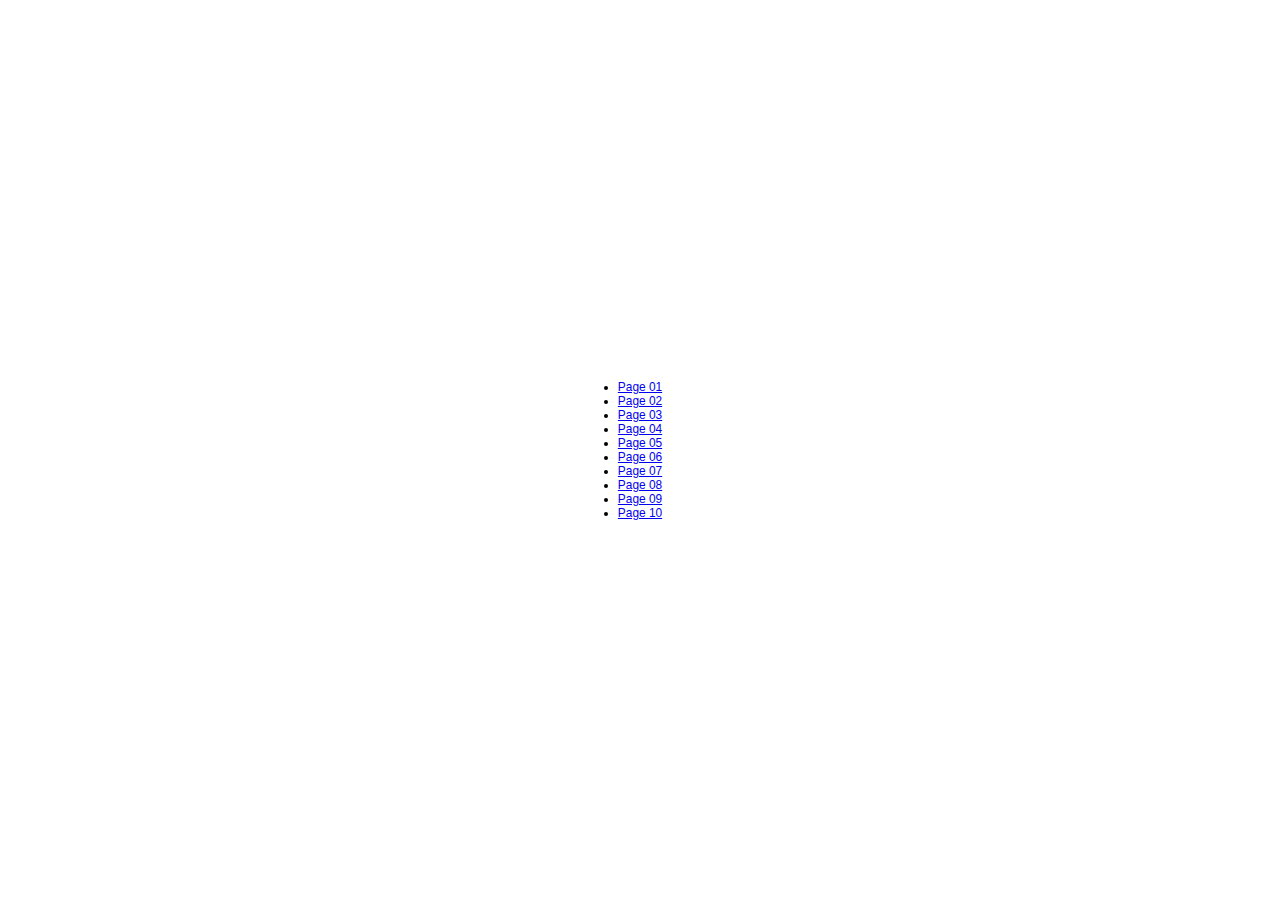
<file: index.html>
<!DOCTYPE html>
<html lang="en">
  <head>
    <meta charset="UTF-8" />
    <meta http-equiv="X-UA-Compatible" content="IE=edge" />
    <meta name="viewport" content="width=device-width, initial-scale=1.0" />
    <link rel="stylesheet" href="./global.css" />
    <title>Document</title>
  </head>
  <body class="center-body">
    <ul>
      <li>
        <a href="/page-01/">Page 01</a>
      </li>
      <li>
        <a href="/page-02/">Page 02</a>
      </li>
      <li>
        <a href="/page-03/">Page 03</a>
      </li>
      <li>
        <a href="/page-04/">Page 04</a>
      </li>
      <li>
        <a href="/page-05/">Page 05</a>
      </li>
      <li>
        <a href="/page-06/">Page 06</a>
      </li>
      <li>
        <a href="/page-07/">Page 07</a>
      </li>
      <li>
        <a href="/page-08/">Page 08</a>
      </li>
      <li>
        <a href="/page-09/">Page 09</a>
      </li>
      <li>
        <a href="/page-10/">Page 10</a>
      </li>
    </ul>
  </body>
</html>
</file>
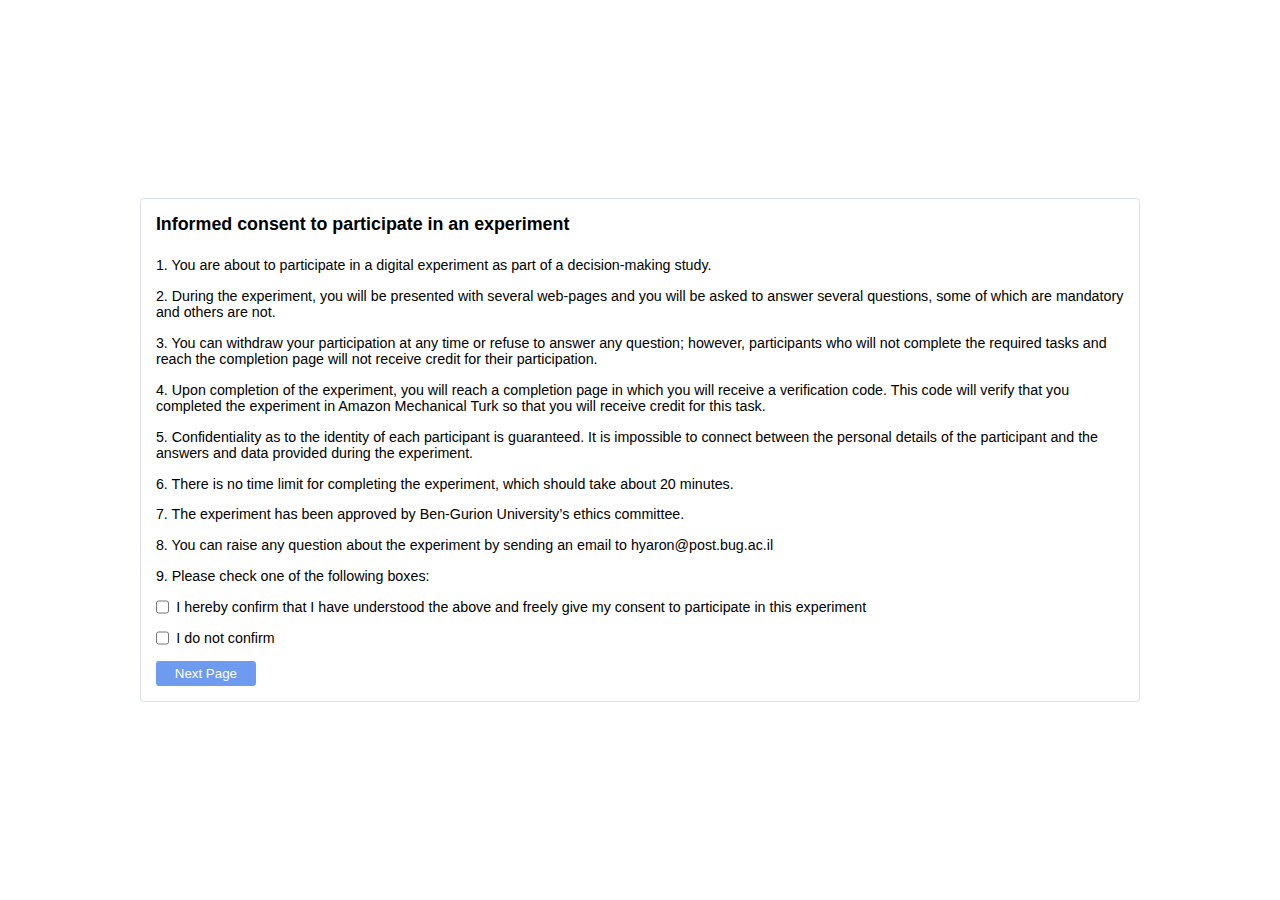
<file: page-02/index.html>
<!DOCTYPE html>
<html lang="en">
  <head>
    <meta charset="UTF-8" />
    <meta http-equiv="X-UA-Compatible" content="IE=edge" />
    <meta name="viewport" content="width=device-width, initial-scale=1.0" />
    <title>Document</title>
    <link rel="stylesheet" href="../global.css" />
    <link rel="stylesheet" href="./style.css" />
  </head>
  <body class="center-body">
    <div class="card">
      <div class="title-2">
        Informed consent to participate in an experiment
      </div>
      <div class="flex flex-direction-column font-size-2  gap-2">
        <div>
          1. You are about to participate in a digital experiment as part of a
          decision-making study.
        </div>
        <div>
          2. During the experiment, you will be presented with several web-pages
          and you will be asked to answer several questions, some of which are
          mandatory and others are not.
        </div>
        <div>
          3. You can withdraw your participation at any time or refuse to answer
          any question; however, participants who will not complete the required
          tasks and reach the completion page will not receive credit for their
          participation.
        </div>
     
    
       
        <div>
          4. Upon completion of the experiment, you will reach a completion page
          in which you will receive a verification code. This code will verify
          that you completed the experiment in Amazon Mechanical Turk so that
          you will receive credit for this task.
        </div>
        <div>
          5. Confidentiality as to the identity of each participant is
          guaranteed. It is impossible to connect between the personal details
          of the participant and the answers and data provided during the
          experiment.
        </div>
        <div>
          6. There is no time limit for completing the experiment, which should
          take about 20 minutes.
        </div>
        <div>
          7. The experiment has been approved by Ben-Gurion University’s ethics
          committee.
        </div>
        <div>
          8. You can raise any question about the experiment by sending an email
          to hyaron@post.bug.ac.il
        </div>

        <div>9. Please check one of the following boxes:</div>
        <div class="flex flex-direction-column gap-2">
          <div class="flex gap-1">
            <input type="checkbox" id="agree-1" /><label for="agree-1"
              >I hereby confirm that I have understood the above and freely give
              my consent to participate in this experiment</label
            >
          </div>
          <div class="flex gap-1">
            <input type="checkbox" id="agree-2" /><label for="agree-2"
              >I do not confirm</label
            >
          </div>
          <div>
            <button class="button bg-blue">Next Page</button>
          </div>
        </div>
         </div>
       
      </div>
    </div>
  </body>
</html>
</file>
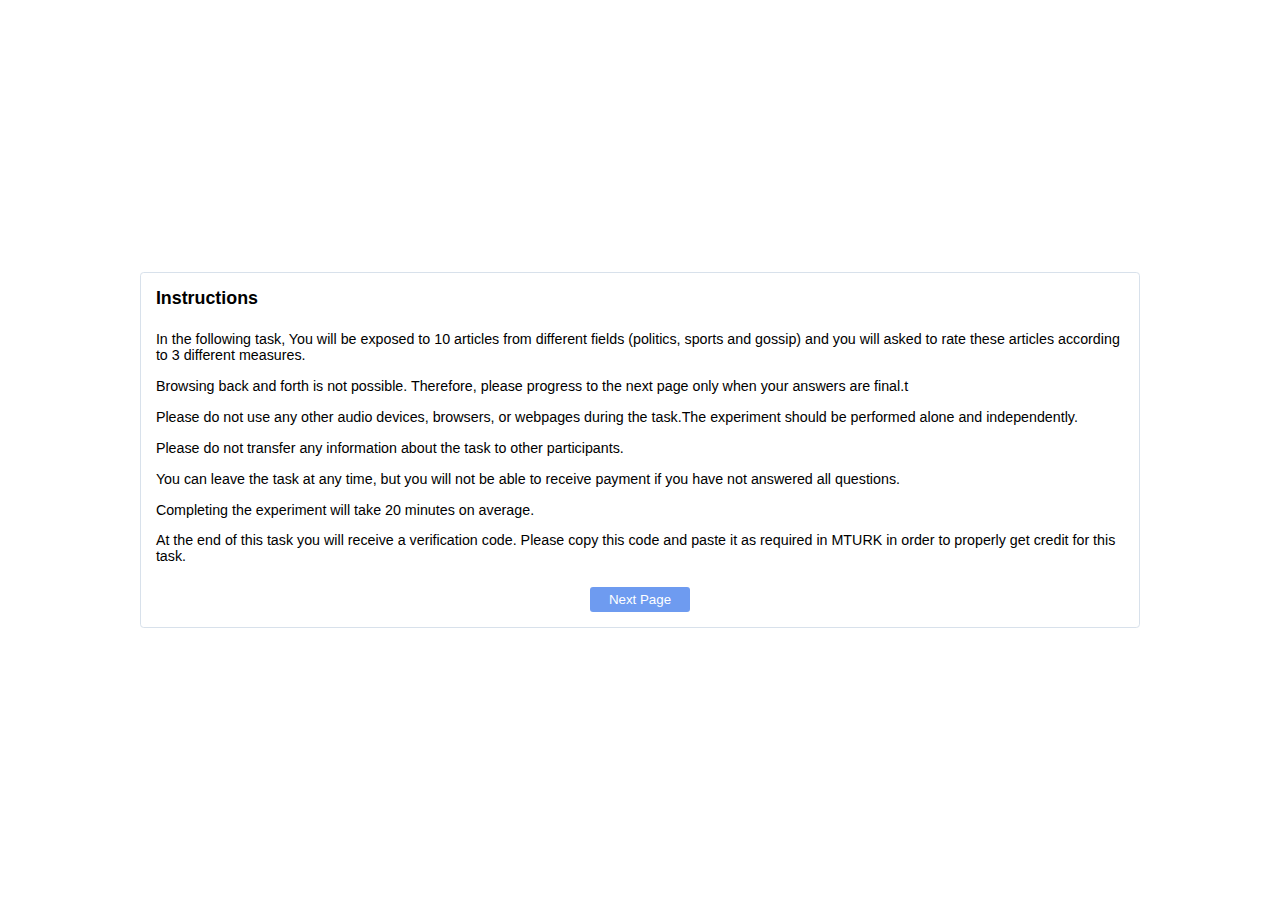
<file: page-03/index.html>
<!DOCTYPE html>
<html lang="en">
  <head>
    <meta charset="UTF-8" />
    <meta http-equiv="X-UA-Compatible" content="IE=edge" />
    <meta name="viewport" content="width=device-width, initial-scale=1.0" />

    <title>Document</title>
    <link rel="stylesheet" href="../global.css" />
    <link rel="stylesheet" href="./style.css" />
  </head>
  <body class="center-body">
    <div class="card">
      <div class="title-2">Instructions</div>
      <div class="flex flex-direction-column font-size-2 gap-2">
        <div>
          In the following task, You will be exposed to 10 articles from
          different fields (politics, sports and gossip) and you will asked to
          rate these articles according to 3 different measures.
        </div>
        <div>
          Browsing back and forth is not possible. Therefore, please progress to
          the next page only when your answers are final.t
        </div>
        <div>
          Please do not use any other audio devices, browsers, or webpages
          during the task.The experiment should be performed alone and
          independently.
        </div>
        <div>
          Please do not transfer any information about the task to other
          participants.
        </div>
        <div>
          You can leave the task at any time, but you will not be able to
          receive payment if you have not answered all questions.
        </div>
        <div>Completing the experiment will take 20 minutes on average.</div>
        <div>
          At the end of this task you will receive a verification code. Please
          copy this code and paste it as required in MTURK in order to properly
          get credit for this task.
        </div>
      </div>

      <div class="flex justify-center">
        <button class="button bg-blue">Next Page</button>
      </div>
    </div>
  </body>
</html>
</file>
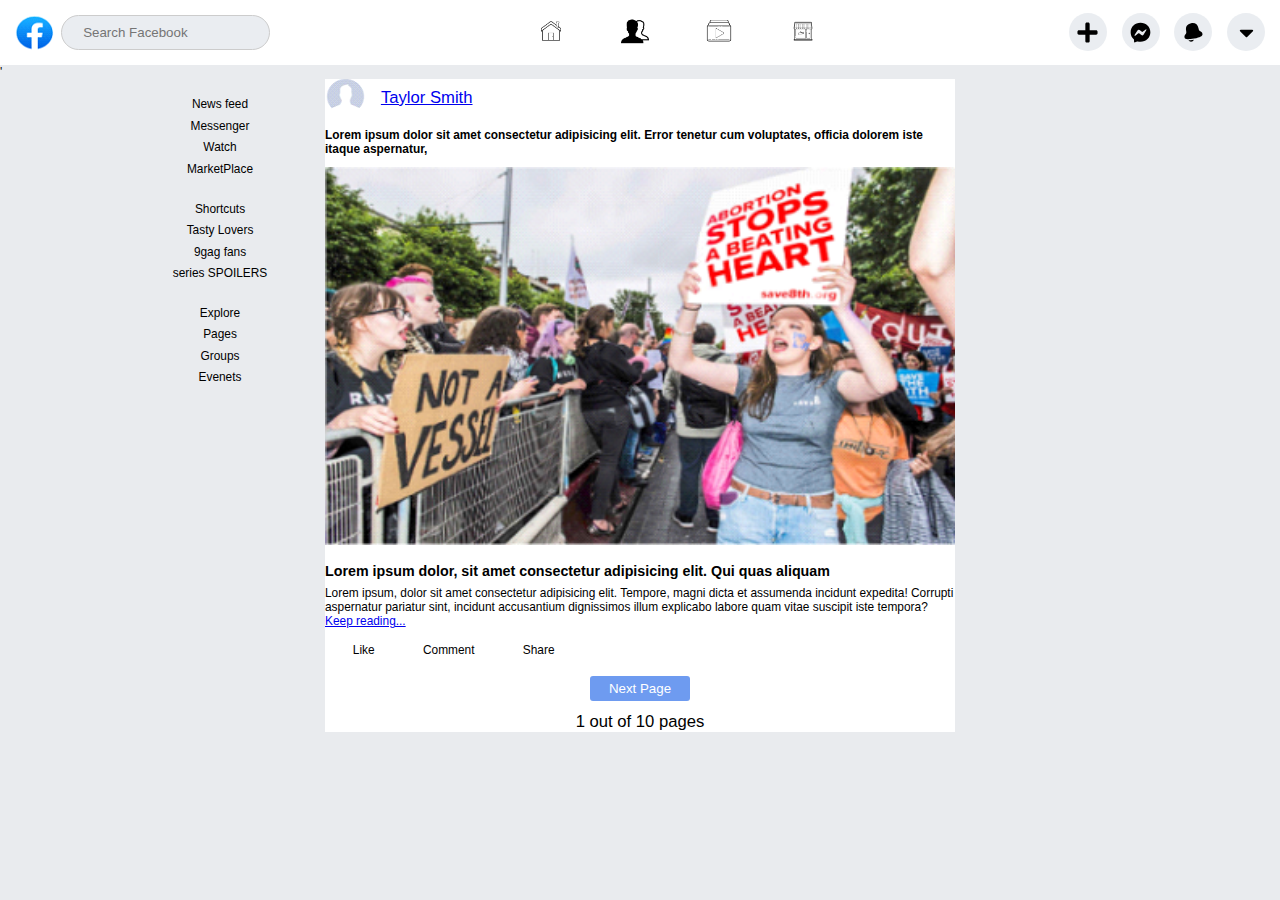
<file: page-04/index.html>
<!DOCTYPE html>
<html lang="en">
  <head>
    <meta charset="UTF-8" />
    <meta http-equiv="X-UA-Compatible" content="IE=edge" />
    <meta name="viewport" content="width=device-width, initial-scale=0" />
    <link
      rel="stylesheet"
      href="https://cdnjs.cloudflare.com/ajax/libs/font-awesome/5.15.3/css/all.min.css"
      integrity="sha512-iBBXm8fW90+nuLcSKlbmrPcLa0OT92xO1BIsZ+ywDWZCvqsWgccV3gFoRBv0z+8dLJgyAHIhR35VZc2oM/gI1w=="
      crossorigin="anonymous"
    />
    <title>Document</title>
    <link rel="stylesheet" href="../global.css" />
    <link rel="stylesheet" href="./style.css" />
  </head>
  <body>
    <!-- HEADER SECTION -->
    <section class="header-main flex">
      <div class="p-3">
        <div class="flex align-center gap-1">
          <img src="../images/fb-logo.png" alt="logo" />
          <div class="relative">
            <i class="fas fa-search"></i
            ><input type="text" placeholder="Search Facebook" />
          </div>
        </div>
      </div>
      <div class="flex flex-direction-column justify-center">
        <div class="flex space-around">
          <div>
            <img src="../images/home.png" style="width: 28px; height: 28px" />
          </div>
          <div>
            <img src="../images/group.png" style="width: 28px; height: 28px" />
          </div>
          <div>
            <img src="../images/player.png" style="width: 28px; height: 28px" />
          </div>
          <div>
            <img src="../images/shop.png" style="width: 28px; height: 28px" />
          </div>
        </div>
      </div>
      <div class="flex flex-direction-column justify-center">
        <div class="flex gap-2 flex-end pr-3">
          <div class="bg-icon">
            <svg
              width="23px"
              height="23px"
              fill="#000"
              aria-hidden="true"
              viewBox="0 0 448 512"
            >
              <path
                d="M416 208H272V64c0-17.67-14.33-32-32-32h-32c-17.67 0-32 14.33-32 32v144H32c-17.67 0-32 14.33-32 32v32c0 17.67 14.33 32 32 32h144v144c0 17.67 14.33 32 32 32h32c17.67 0 32-14.33 32-32V304h144c17.67 0 32-14.33 32-32v-32c0-17.67-14.33-32-32-32z"
                class=""
              ></path>
            </svg>
          </div>
          <div class="bg-icon">
            <svg
              width="23px"
              height="23px"
              fill="#000"
              viewBox="0 0 28 28"
              alt=""
            >
              <path
                d="M14 2.042c6.76 0 12 4.952 12 11.64S20.76 25.322 14 25.322a13.091 13.091 0 0 1-3.474-.461.956 .956 0 0 0-.641.047L7.5 25.959a.961.961 0 0 1-1.348-.849l-.065-2.134a.957.957 0 0 0-.322-.684A11.389 11.389 0 0 1 2 13.682C2 6.994 7.24 2.042 14 2.042ZM6.794 17.086a.57.57 0 0 0 .827.758l3.786-2.874a.722.722 0 0 1 .868 0l2.8 2.1a1.8 1.8 0 0 0 2.6-.481l3.525-5.592a.57.57 0 0 0-.827-.758l-3.786 2.874a.722.722 0 0 1-.868 0l-2.8-2.1a1.8 1.8 0 0 0-2.6.481Z"
              ></path>
            </svg>
          </div>
          <div class="bg-icon">
            <svg width="23px" height="23px" fill="#000" viewBox="0 0 28 28">
              <path
                d="M7.847 23.488C9.207 23.488 11.443 23.363 14.467 22.806 13.944 24.228 12.581 25.247 10.98 25.247 9.649 25.247 8.483 24.542 7.825 23.488L7.847 23.488ZM24.923 15.73C25.17 17.002 24.278 18.127 22.27 19.076 21.17 19.595 18.724 20.583 14.684 21.369 11.568 21.974 9.285 22.113 7.848 22.113 7.421 22.113 7.068 22.101 6.79 22.085 4.574 21.958 3.324 21.248 3.077 19.976 2.702 18.049 3.295 17.305 4.278 16.073L4.537 15.748C5.2 14.907 5.459 14.081 5.035 11.902 4.086 7.022 6.284 3.687 11.064 2.753 15.846 1.83 19.134 4.096 20.083 8.977 20.506 11.156 21.056 11.824 21.986 12.355L21.986 12.356 22.348 12.561C23.72 13.335 24.548 13.802 24.923 15.73Z"
              ></path>
            </svg>
          </div>
          <div class="bg-icon">
            <svg width="23px" height="23px" fill="#000" viewBox="0 0 320 512">
              <path
                d="M31.3 192h257.3c17.8 0 26.7 21.5 14.1 34.1L174.1 354.8c-7.8 7.8-20.5 7.8-28.3 0L17.2 226.1C4.6 213.5 13.5 192 31.3 192z"
                class=""
              ></path>
            </svg>
          </div>
        </div>
      </div>
    </section>
    <!-- END HEADER SECTION -->'

    <!-- MAIN SECTION - CONTAIN ASIDE MAIN VIEW AND SIDEBAR -->
    <div class="wrapper main-content">
      <div class="flex">
        <!-- left side menu -->
        <div
          class="side flex-direction-column flex gap-1 align-items-center mt-4"
        >
          <div>News feed</div>
          <div>Messenger</div>
          <div>Watch</div>
          <div>MarketPlace</div>
          <div class="mt-4">Shortcuts</div>
          <div>Tasty Lovers</div>
          <div>9gag fans</div>
          <div>series SPOILERS</div>
          <div class="mt-4">Explore</div>
          <div>Pages</div>
          <div>Groups</div>
          <div>Evenets</div>
        </div>
        <!-- main content -->
        <div class="main">
          <div class="flex align-items-center gap-2">
            <div>
              <img src="../images/person.png" alt="person" />
            </div>
            <div>
              <a href="#" class="font-size-4">Taylor Smith</a>
            </div>
          </div>
          <div class="mt-2">
            <strong
              >Lorem ipsum dolor sit amet consectetur adipisicing elit. Error
              tenetur cum voluptates, officia dolorem iste itaque aspernatur,
            </strong>
          </div>
          <div class="full-width mt-2">
            <img
              src="../images/news-1.png"
              class="object-position-cover full-width"
            />
          </div>
          <div class="title-1 mt-3">
            <p>
              Lorem ipsum dolor, sit amet consectetur adipisicing elit. Qui quas
              aliquam
            </p>
          </div>
          <p class="mt-1">
            Lorem ipsum, dolor sit amet consectetur adipisicing elit. Tempore,
            magni dicta et assumenda incidunt expedita! Corrupti aspernatur
            pariatur sint, incidunt accusantium dignissimos illum explicabo
            labore quam vitae suscipit iste tempora?
          </p>
          <a href="#" onclick="keepReading()">Keep reading...</a>

          <div class="flex mt-3 space-around w-250">
            <div class="flex gap-1 cursor-pointer" onclick="like()">
              <i class="fas fa-thumbs-up transition-all"></i> <span>Like</span>
            </div>
            <div>
              <div class="flex gap-1 cursor-pointer" onclick="comment()">
                <i class="fas fa-comment transition-all"></i
                ><span>Comment</span>
              </div>
            </div>
            <div>
              <div class="flex gap-1 cursor-pointer" onclick="sharing()">
                <i class="fas fa-share transition-all"></i><span>Share</span>
              </div>
            </div>
          </div>
          <div class="flex justify-center" onclick="nextPage()">
            <button class="button bg-blue mt-4">Next Page</button>
          </div>
          <div class="flex justify-center mt-2">
            <p class="font-size-4">1 out of 10 pages</p>
          </div>
        </div>
        <!-- right side menu -->
        <div class="side"></div>
      </div>
    </div>
    <!-- END MAIN SECTION - CONTAIN ASIDE MAIN VIEW AND SIDEBAR -->

    <div class="background-black hide"  id="background-black">
      <div class="share_content">
        <div>
          You decided to share this post with your close friends!<br />
          Why are you want to share this post?
        </div>
        <div><input type="text" /></div>

       <div class="flex gap-1"> 
         <button class="button bg-blue"  onclick="thanks()">Share</button>
         <button class="button bg-red"  onclick="setVisible(false)" >Cancel</button>
      </div>
    </div>
  </body>
  <script src="/js.js"></script>
</html>
</file>
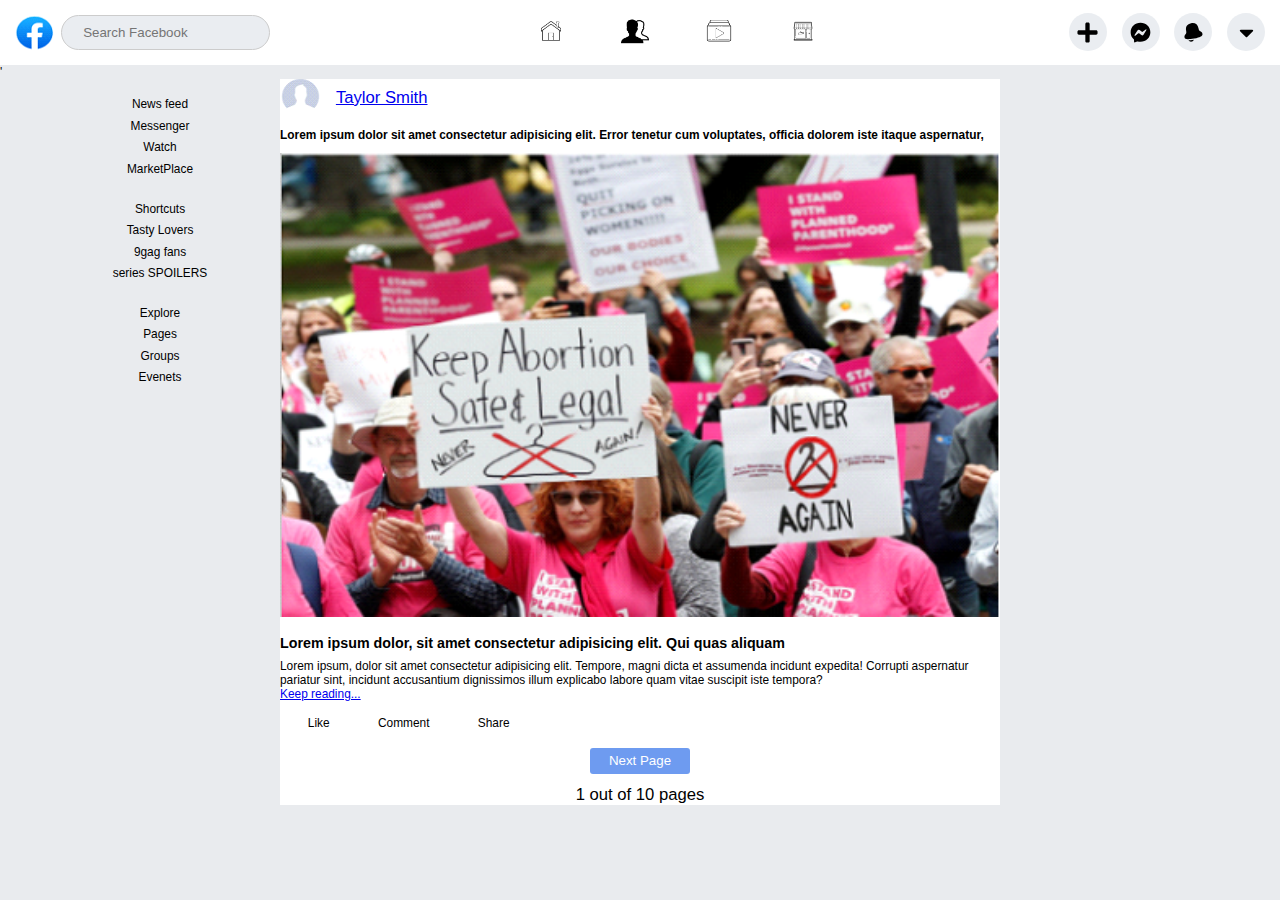
<file: page-05/index.html>
<!DOCTYPE html>
<html lang="en">
  <head>
    <meta charset="UTF-8" />
    <meta http-equiv="X-UA-Compatible" content="IE=edge" />
    <meta name="viewport" content="width=device-width, initial-scale=1.0" />
    <link
      rel="stylesheet"
      href="https://cdnjs.cloudflare.com/ajax/libs/font-awesome/5.15.3/css/all.min.css"
      integrity="sha512-iBBXm8fW90+nuLcSKlbmrPcLa0OT92xO1BIsZ+ywDWZCvqsWgccV3gFoRBv0z+8dLJgyAHIhR35VZc2oM/gI1w=="
      crossorigin="anonymous"
    />
    <title>Document</title>
    <link rel="stylesheet" href="../global.css" />
    <link rel="stylesheet" href="./style.css" />
  </head>
  <body>
    <!-- HEADER SECTION -->
    <section class="header-main flex">
      <div class="p-3">
        <div class="flex align-center gap-1">
          <img src="../images/fb-logo.png" alt="logo" />
          <div class="relative">
            <i class="fas fa-search"></i
            ><input type="text" placeholder="Search Facebook" />
          </div>
        </div>
      </div>
      <div class="flex flex-direction-column justify-center">
        <div class="flex space-around">
          <div>
            <img src="../images/home.png" style="width: 28px; height: 28px" />
          </div>
          <div>
            <img src="../images/group.png" style="width: 28px; height: 28px" />
          </div>
          <div>
            <img src="../images/player.png" style="width: 28px; height: 28px" />
          </div>
          <div>
            <img src="../images/shop.png" style="width: 28px; height: 28px" />
          </div>
        </div>
      </div>
      <div class="flex flex-direction-column justify-center">
        <div class="flex gap-2 flex-end pr-3">
          <div class="bg-icon">
            <svg
              width="23px"
              height="23px"
              fill="#000"
              aria-hidden="true"
              viewBox="0 0 448 512"
            >
              <path
                d="M416 208H272V64c0-17.67-14.33-32-32-32h-32c-17.67 0-32 14.33-32 32v144H32c-17.67 0-32 14.33-32 32v32c0 17.67 14.33 32 32 32h144v144c0 17.67 14.33 32 32 32h32c17.67 0 32-14.33 32-32V304h144c17.67 0 32-14.33 32-32v-32c0-17.67-14.33-32-32-32z"
                class=""
              ></path>
            </svg>
          </div>
          <div class="bg-icon">
            <svg
              width="23px"
              height="23px"
              fill="#000"
              viewBox="0 0 28 28"
              alt=""
            >
              <path
                d="M14 2.042c6.76 0 12 4.952 12 11.64S20.76 25.322 14 25.322a13.091 13.091 0 0 1-3.474-.461.956 .956 0 0 0-.641.047L7.5 25.959a.961.961 0 0 1-1.348-.849l-.065-2.134a.957.957 0 0 0-.322-.684A11.389 11.389 0 0 1 2 13.682C2 6.994 7.24 2.042 14 2.042ZM6.794 17.086a.57.57 0 0 0 .827.758l3.786-2.874a.722.722 0 0 1 .868 0l2.8 2.1a1.8 1.8 0 0 0 2.6-.481l3.525-5.592a.57.57 0 0 0-.827-.758l-3.786 2.874a.722.722 0 0 1-.868 0l-2.8-2.1a1.8 1.8 0 0 0-2.6.481Z"
              ></path>
            </svg>
          </div>
          <div class="bg-icon">
            <svg width="23px" height="23px" fill="#000" viewBox="0 0 28 28">
              <path
                d="M7.847 23.488C9.207 23.488 11.443 23.363 14.467 22.806 13.944 24.228 12.581 25.247 10.98 25.247 9.649 25.247 8.483 24.542 7.825 23.488L7.847 23.488ZM24.923 15.73C25.17 17.002 24.278 18.127 22.27 19.076 21.17 19.595 18.724 20.583 14.684 21.369 11.568 21.974 9.285 22.113 7.848 22.113 7.421 22.113 7.068 22.101 6.79 22.085 4.574 21.958 3.324 21.248 3.077 19.976 2.702 18.049 3.295 17.305 4.278 16.073L4.537 15.748C5.2 14.907 5.459 14.081 5.035 11.902 4.086 7.022 6.284 3.687 11.064 2.753 15.846 1.83 19.134 4.096 20.083 8.977 20.506 11.156 21.056 11.824 21.986 12.355L21.986 12.356 22.348 12.561C23.72 13.335 24.548 13.802 24.923 15.73Z"
              ></path>
            </svg>
          </div>
          <div class="bg-icon">
            <svg width="23px" height="23px" fill="#000" viewBox="0 0 320 512">
              <path
                d="M31.3 192h257.3c17.8 0 26.7 21.5 14.1 34.1L174.1 354.8c-7.8 7.8-20.5 7.8-28.3 0L17.2 226.1C4.6 213.5 13.5 192 31.3 192z"
                class=""
              ></path>
            </svg>
          </div>
        </div>
      </div>
    </section>
    <!-- END HEADER SECTION -->'

    <!-- MAIN SECTION - CONTAIN ASIDE MAIN VIEW AND SIDEBAR -->
    <div class="wrapper main-content">
      <div class="flex">
        <!-- left side menu -->
        <div
          class="side flex-direction-column flex gap-1 align-items-center mt-4"
        >
          <div>News feed</div>
          <div>Messenger</div>
          <div>Watch</div>
          <div>MarketPlace</div>
          <div class="mt-4">Shortcuts</div>
          <div>Tasty Lovers</div>
          <div>9gag fans</div>
          <div>series SPOILERS</div>
          <div class="mt-4">Explore</div>
          <div>Pages</div>
          <div>Groups</div>
          <div>Evenets</div>
        </div>
        <!-- main content -->
        <div class="main">
          <div class="flex align-items-center gap-2">
            <div>
              <img src="../images/person.png" alt="person" />
            </div>
            <div>
              <a href="#" class="font-size-4">Taylor Smith</a>
            </div>
          </div>
          <div class="mt-2">
            <strong
              >Lorem ipsum dolor sit amet consectetur adipisicing elit. Error
              tenetur cum voluptates, officia dolorem iste itaque aspernatur,
            </strong>
          </div>
          <div class="full-width mt-2">
            <img
              src="../images/news-2.png"
              class="object-position-cover full-width"
            />
          </div>
          <div class="title-1 mt-3">
            <p>
              Lorem ipsum dolor, sit amet consectetur adipisicing elit. Qui quas
              aliquam
            </p>
          </div>
          <p class="mt-1">
            Lorem ipsum, dolor sit amet consectetur adipisicing elit. Tempore,
            magni dicta et assumenda incidunt expedita! Corrupti aspernatur
            pariatur sint, incidunt accusantium dignissimos illum explicabo
            labore quam vitae suscipit iste tempora?
          </p>
          <a href="#">Keep reading...</a>

          <div class="flex mt-3 space-around w-250">
            <div class="flex gap-1 cursor-pointer">
              <i class="fas fa-thumbs-up transition-all"></i> <span>Like</span>
            </div>
            <div>
              <div class="flex gap-1 cursor-pointer">
                <i class="fas fa-comment transition-all"></i
                ><span>Comment</span>
              </div>
            </div>
            <div>
              <div class="flex gap-1 cursor-pointer">
                <i class="fas fa-share transition-all"></i><span>Share</span>
              </div>
            </div>
          </div>
          <div class="flex justify-center">
            <button class="button bg-blue mt-4">Next Page</button>
          </div>
          <div class="flex justify-center mt-2">
            <p class="font-size-4">1 out of 10 pages</p>
          </div>
        </div>
        <!-- right side menu -->
        <div class="side"></div>
      </div>
    </div>
    <!-- END MAIN SECTION - CONTAIN ASIDE MAIN VIEW AND SIDEBAR -->
    <section></section>
  </body>
</html>
</file>
<file: global.css>
* {
  margin: 0;
  padding: 0;
  box-sizing: border-box;
}

html {
  font-size: 46.5%;
  scroll-behavior: smooth;
}

body {
  font-size: 1.6rem;
  font-family: 'Roboto', sans-serif;
}

.center-body {
  min-height: 100vh;
  display: flex;
  justify-content: center;
  align-items: center;
  display: flex;
}

.cursor-pointer {
  cursor: pointer;
}
.mt-1 {
  margin-top: 1rem;
}

.mt-2 {
  margin-top: 1.5rem;
}

.mt-3 {
  margin-top: 2rem;
}

.mt-4 {
  margin-top: 2.5rem;
}

.p-1 {
  padding: 1rem;
}

.p-2 {
  padding: 1.5rem;
}

.p-3 {
  padding: 2rem;
}

.pr-1 {
  padding-right: 1rem;
}

.pr-2 {
  padding-right: 1.5rem;
}

.pr-3 {
  padding-right: 2rem;
}

.relative {
  position: relative;
}
.flex {
  display: flex;
}
.flex-end {
  justify-content: flex-end;
}
.space-around {
  justify-content: space-around;
}

.justify-center {
  justify-content: center;
}
.align-items-center {
  align-items: center;
}

.align-items-center {
  align-items: center;
}

.flex-direction-column {
  flex-direction: column;
}

.title-1 {
  font-size: 1.2em;
  font-weight: bold;
}

.title-2 {
  font-size: 1.5em;
  font-weight: bold;
}

.title-3 {
  font-size: 1.8em;
  font-weight: bold;
}
.gap-1 {
  gap: 1rem;
}

.gap-2 {
  gap: 2rem;
}

.gap-3 {
  gap: 2.5rem;
}

.gap-4 {
  gap: 4rem;
}

.grow {
  flex-grow: 1;
}
.full-width {
  width: 100%;
}

.transition-all {
  transition: all 0.5s;
}

input[type='text'],
input[type='password'],
input[type='Number'],
select,
textarea {
  padding: 0.5rem;
  width: 100%;
  outline: none;
  border-radius: 0.5rem;
  border: 1px solid #ccc;

  transition: all 0.3s;
}

.button {
  outline: none;
  padding: 0.7rem;
  min-width: 100px;
  border-radius: 0.4rem;
  cursor: pointer;
  transition: 0.5s;
  opacity: 0.7;
  border: none;
}

.button:hover {
  opacity: 1;
}

.bg-blue {
  background: #3172eb;
  color: #fff;
}

.bg-red {
  color: #fff;
  background: red;
}

.font-size-1 {
  font-size: 1.1em;
}

.font-size-2 {
  font-size: 1.2em;
}

.font-size-3 {
  font-size: 1.3em;
}

.font-size-4 {
  font-size: 1.4em;
}

.background-position-cover {
  background-position: cover;
}

.object-position-cover {
  object-fit: cover;
}

.w-250 {
  width: 250px;
}
.w-300 {
  width: 300px;
}
.card {
  border: 1px solid #d8e1eb;
  padding: 2rem;
  max-width: 1000px;
  display: flex;
  flex-direction: column;
  align-items: center;
  justify-content: center;
  gap: 3rem;
  border-radius: 0.5rem;
}

.hide {
  display: none;
}

.show {
  display: block;
}
</file>
<file: page-02/style.css>
.list {
}
.card {
  justify-content: flex-start !important;
}
.card > div {
  width: 100%;
}
</file>
<file: page-03/style.css>
.list {
}
.card {
  justify-content: flex-start !important;
}
.card > div {
  width: 100%;
}
</file>
<file: page-04/style.css>
body {
  background: #e9ebee;
}
.list {
}

.header-main {
  background: #fff;
  display: flex;
}

.header-main > div {
  flex-grow: 1;
}

.header-main input[type='text'] {
  border-radius: 20rem;
  padding: 1.2rem;
  padding-left: 2.8rem;
  background: #eaedf1;
}

.fa-search {
  position: absolute;
  top: 11px;
  left: 7px;
}

.bg-icon {
  background: #eaedf1;
  padding: 1rem;
  border-radius: 100%;
  display: flex;
  justify-content: center;
  align-items: center;
  transition: all 0.5s;
  cursor: pointer;
}

.bg-icon:hover {
  background: #aeb2b2;
}

.wrapper {
  max-width: 1050px;

  margin: 0 auto;
}

.side {
  flex-basis: 20%;
}
.main {
  flex-basis: 60%;
  background: #fff;
}

.flex:hover > .fas {
  color: #3172eb;
}

.background-black {
  background: rgba(0, 0, 0, 0.7);
  position: fixed;
  top: 0;
  width: 100%;
  height: 100vh;
}

.share_content {
  background: #fff;
  padding: 2rem;
  display: flex;
  flex-direction: column;
  gap: 1rem;
  position: absolute;
  left: 50%;
  top: 50%;
  transform: translate(-50%, -50%);
}
</file>
<file: page-05/style.css>
body {
  background: #e9ebee;
}
.list {
}

.header-main {
  background: #fff;
}

.header-main > div {
  flex-grow: 1;
}

.header-main input[type='text'] {
  border-radius: 20rem;
  padding: 1.2rem;
  padding-left: 2.8rem;
  background: #eaedf1;
}

.fa-search {
  position: absolute;
  top: 11px;
  left: 7px;
}

.bg-icon {
  background: #eaedf1;
  padding: 1rem;
  border-radius: 100%;
  display: flex;
  justify-content: center;
  align-items: center;
  transition: all 0.5s;
  cursor: pointer;
}

.bg-icon:hover {
  background: #aeb2b2;
}

.wrapper {
  max-width: 1200px;
  width: 1200px;
  margin: 0 auto;
}

.side {
  flex-basis: 20%;
}
.main {
  flex-basis: 60%;
  background: #fff;
}

.flex:hover > .fas {
  color: #3172eb;
}
</file>
